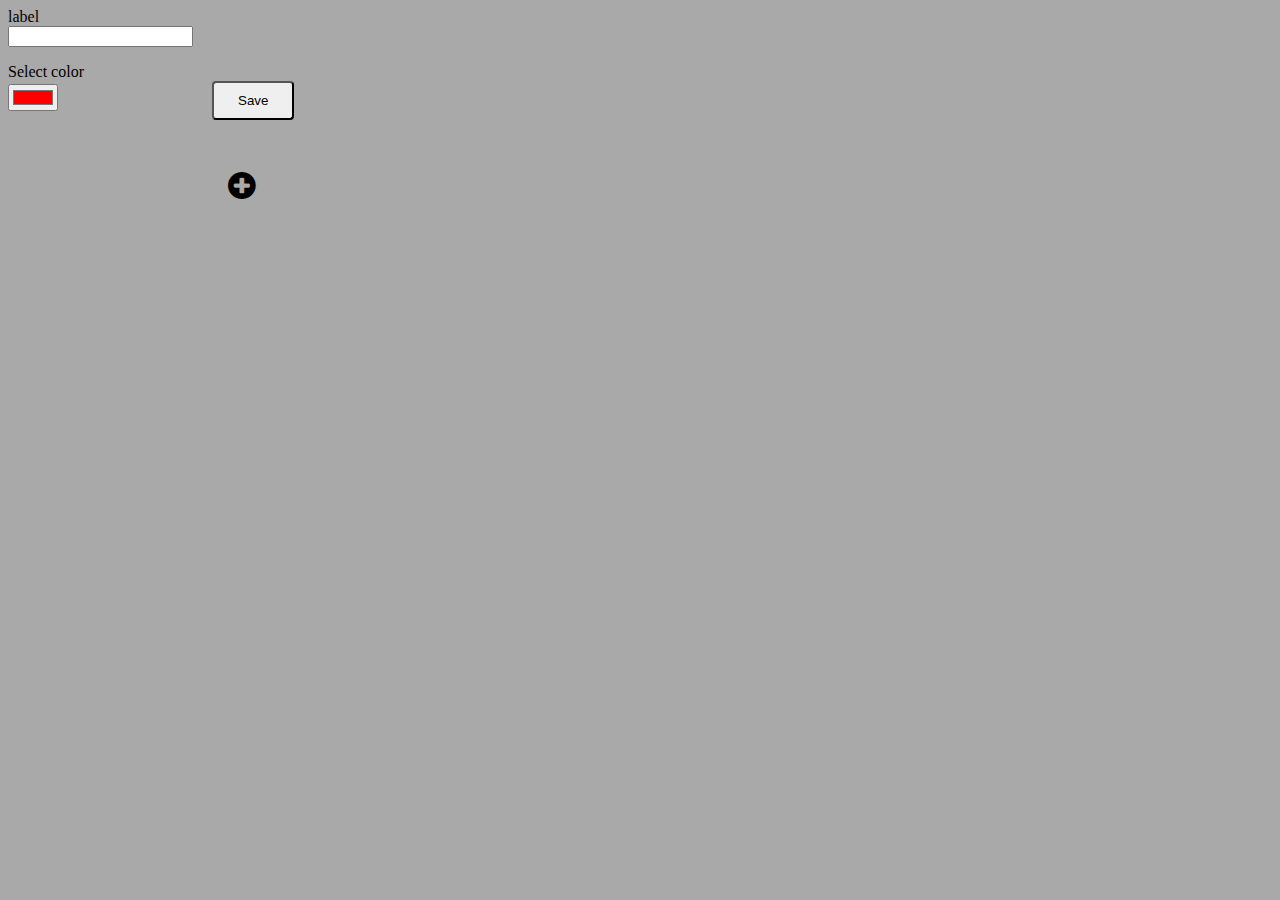
<file: index.html>
<!DOCTYPE html>
<html>
  <head>
    <link rel="stylesheet" type="text/css" href="css/style.css">
    <link rel="stylesheet" href="https://stackpath.bootstrapcdn.com/font-awesome/4.7.0/css/font-awesome.min.css">
    <script type="text/javascript" src="js/counter.js"></script>
  </head>

  <boSSSdy>
    <div class="main">
      <form>
        <label class="flabel">label</label><br>
        <input name="label" id="textvalue"> <br>
        <p><span id='display'></span></p>
        <label class="slabel">Select color</label><br>
        <input class="color" type="color" id="cvalue" name="favcolor" value="#ff0000">
        <button class="save " type="button" id="save" onclick="addButton()">Save</button>
      </form>
    </div>

    <div class="plus-btn">
      <div class="add">
        <i class="fa fa-plus-circle fa-2x" id="add" onclick="addButton()"></i>
      </div>
      <div  id="totalbutton"></div>
    </div>
  </body>
</html>
</file>
<file: css/style.css>
body{
  background-color: darkgray;
}
.plus{
  float: right;
  margin-right: 0px;
  padding-left: 5px;
  cursor: pointer;
}

.minus{
  margin-left: 0px;
  padding-right: 5px;
  cursor: pointer;
}

.addsub{
  width: 20%;
  padding:10px;
  border-radius:15px;
  height:21px;
  cursor:pointer;
}

.add{

  padding-top:50px;
  margin-left:220px;
  padding-right:520px;
  cursor: pointer;

}

.save{
  cursor: pointer;
  padding: 10px 24px;
  border-radius:4px;
  margin-left: 150px;
}
</file>
